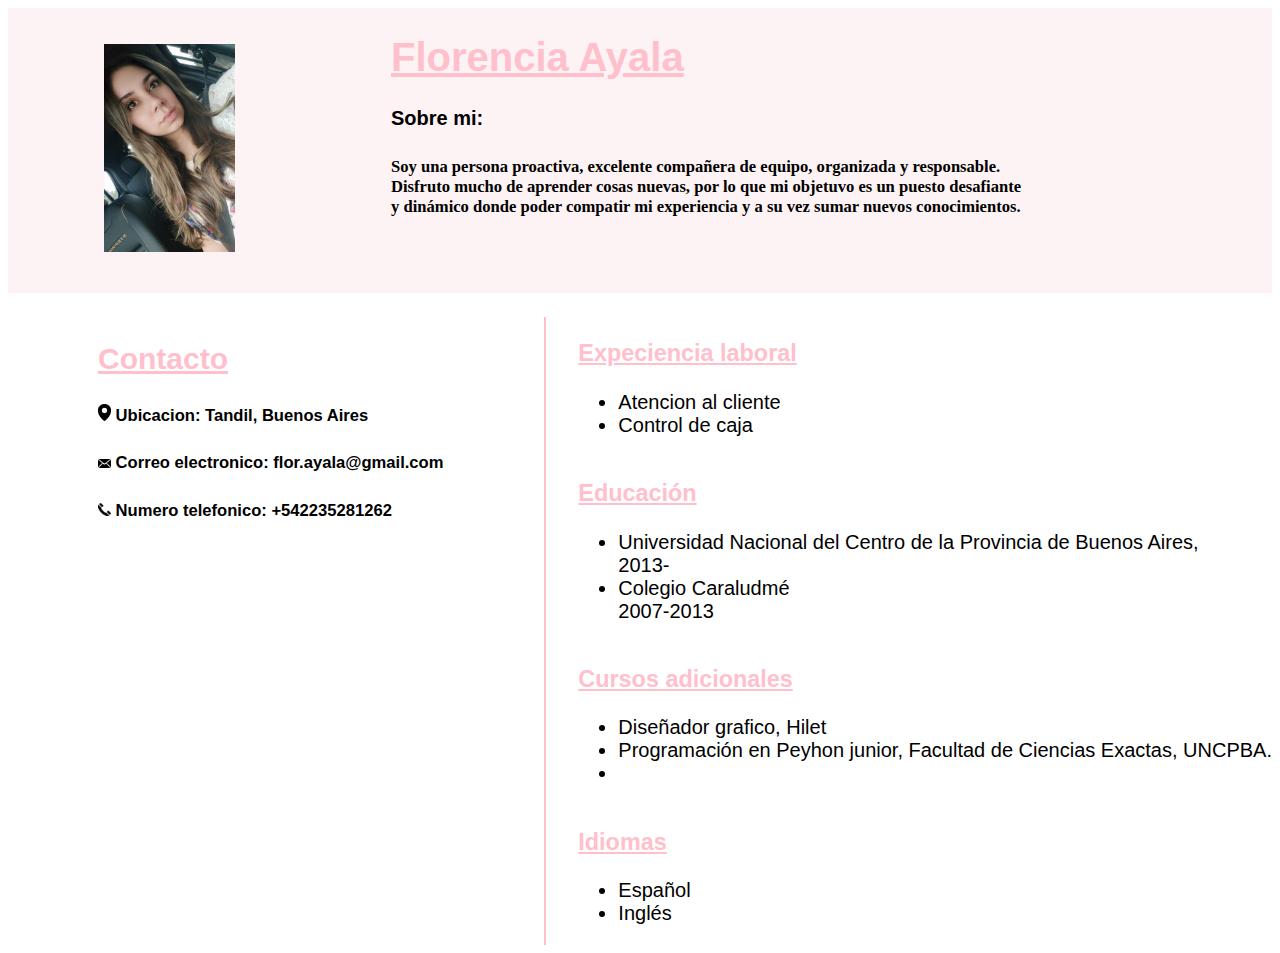
<file: html/index.html>
<!DOCTYPE html>
<html lang="en">
  <head>
    <meta charset="UTF-8" />
    <meta name="viewport" content="width=device-width, initial-scale=1.0" />
    <link rel="stylesheet" href="../css/style.css" />
    <title>Home</title>
  </head>

  <body>
    <header>
      <div class="contenedor-datos">

           <!--foto de cv-->

        <div class="foto">
          <img id="foto_1" src="../imagenes/cv.jpg" alt="foto de Florencia" />
        </div>

        
        <div class="datos_principales">

           <!--Descripcion-->
          <h1 class="nombre"> Florencia Ayala </h1>

          <h4>Sobre mi:</h4>

          <h5 class="descripcion-mia">
            Soy una persona proactiva, excelente compañera de equipo, organizada
            y responsable. Disfruto mucho de aprender cosas nuevas, por lo que
            mi objetuvo es un puesto desafiante y dinámico donde poder compatir
            mi experiencia y a su vez sumar nuevos conocimientos.

          </h5>
          
        </div>
      </div>
    </header>

    <div class="contenedor-datos-personales">

         <!--CONTACTO-->


      <div class="columna_1">

        <h2 class="contacto">Contacto</h2>

        <h5 class="img-contacto">
          <img src="../imagenes/ubicacion.png" alt="Icono de ubicacion" />
          Ubicacion: Tandil, Buenos Aires
        </h5>

        <h5 class="img-contacto">
          <img src="../imagenes/mail.png" alt="Icono de mail" />
          Correo electronico: flor.ayala@gmail.com
        </h5>

        <h5 class="img-contacto">
          <img src="../imagenes/telefono.png" alt="Icono de telefono" />
          Numero telefonico: +542235281262
        </h5>

      </div>

      <div class="columna_2">

         <!--EXPERIENCIA LABORAL-->
        <div>
          <h3>Expeciencia laboral</h3>
          <ul>
            <li>Atencion al cliente</li>
            <li>Control de caja</li>
           
          </ul>
        </div>


           <!--EDUCACION-->


        <div>
          <h3>Educación</h3>
          <ul>
            <li>
              Universidad Nacional del Centro de la Provincia de Buenos Aires,<br />
              2013-
            </li>
            <li>
              Colegio Caraludmé <br />
              2007-2013
            </li>
          </ul>
        </div>


           <!--CURSOS EXTRA-->


        <div>
          <h3>Cursos adicionales</h3>
          <ul>
            <li>Diseñador grafico, Hilet
              
            </li>
            <li>
              Programación en Peyhon junior, Facultad de Ciencias Exactas,
              UNCPBA.
            </li>
            <li></li>
          </ul>
        </div>


        <!--IDIOMA-->

        <div>
          <h3>Idiomas</h3>
          <ul>
            <li>Español</li>
            <li>Inglés</li>
          </ul>
        </div>
      </div>
    </div>
  </body>
</html>
</file>
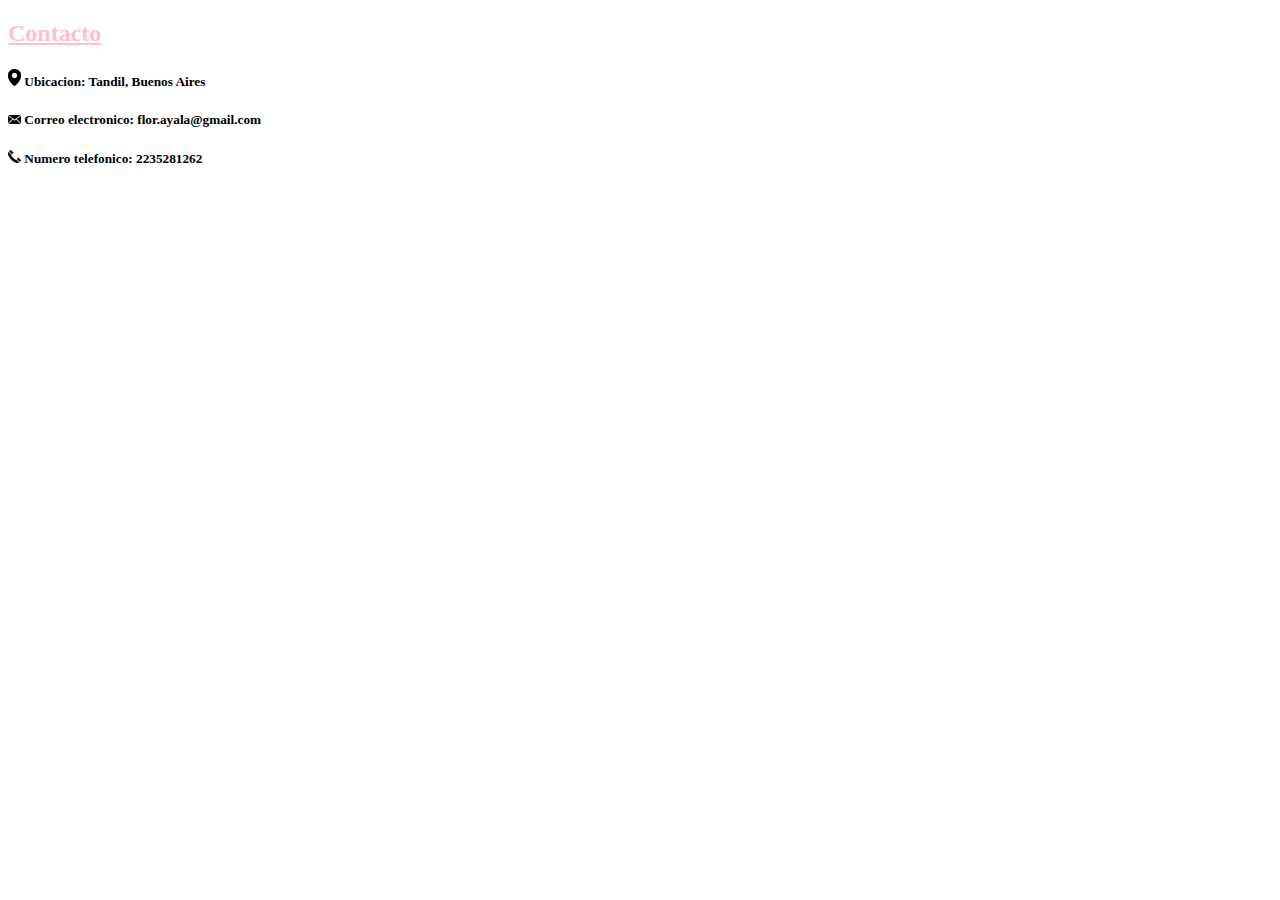
<file: html/contacto.html>
<!DOCTYPE html>
<html lang="en">
<head>
    <meta charset="UTF-8">
    <meta name="viewport" content="width=device-width, initial-scale=1.0">
    <link rel="stylesheet" href="../css/style.css">
    <title>Document</title>
</head>
<body>
    <div class="columna_1">
        <h2 class="contacto">Contacto</h2>

        <h5 class="img-contacto">
          <img src="../imagenes/ubicacion.png" alt="" />
          Ubicacion: Tandil, Buenos Aires
        </h5>
        <h5 class="img-contacto">
          <img src="../imagenes/mail.png" alt="" />
          Correo electronico: flor.ayala@gmail.com
        </h5>
        <h5 class="img-contacto">
          <img src="../imagenes/telefono.png" alt="" />
          Numero telefonico: 2235281262
        </h5>
      </div>
    
</body>
</html>
</file>
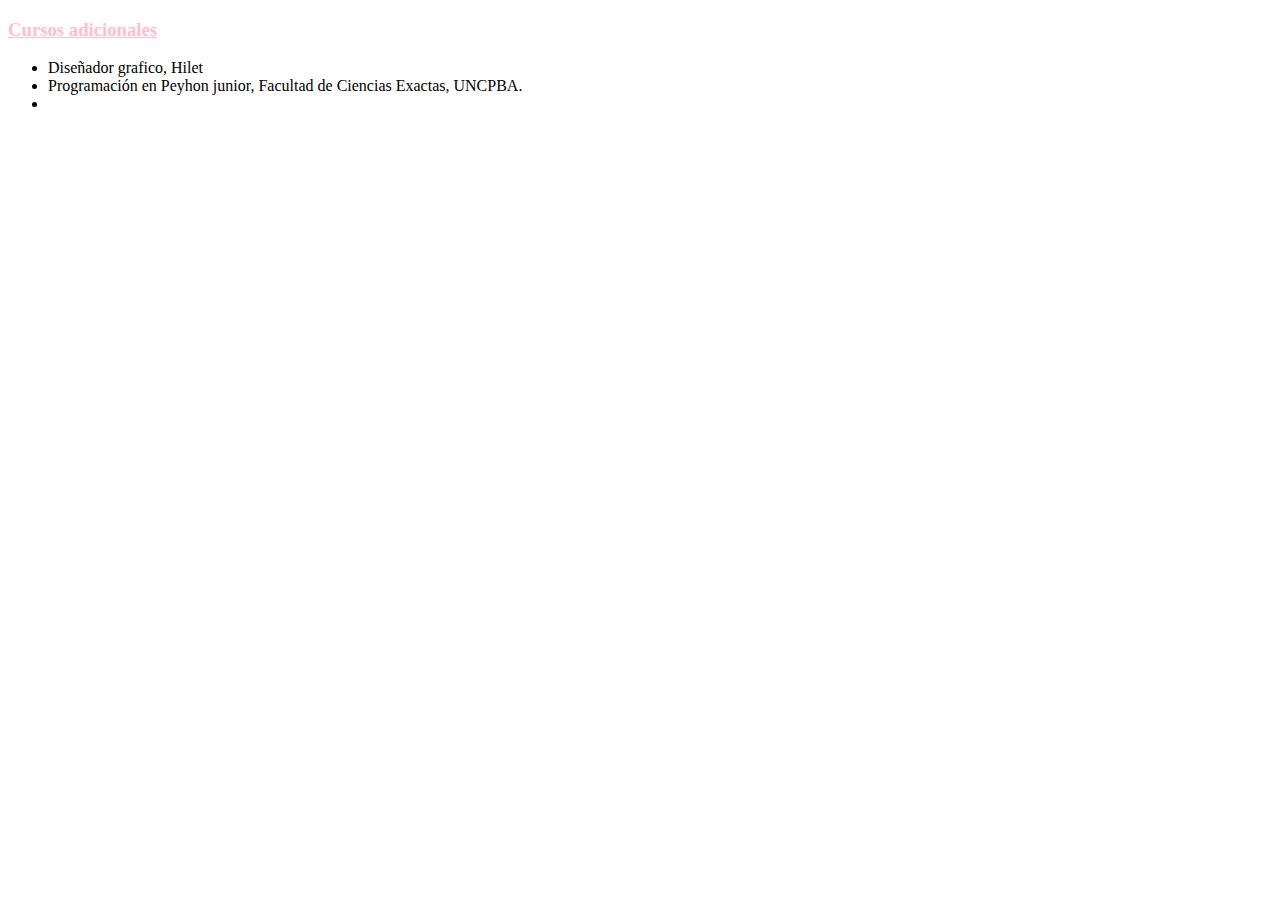
<file: html/cursos-adicionales.html>
<!DOCTYPE html>
<html lang="en">
<head>
    <meta charset="UTF-8">
    <meta name="viewport" content="width=device-width, initial-scale=1.0">
    <link rel="stylesheet" href="../css/style.css">
    <title>Document</title>
</head>
<body>
     <div>
          <h3>Cursos adicionales</h3>
          <ul>
            <li>Diseñador grafico, Hilet</li>
            <li>
              Programación en Peyhon junior, Facultad de Ciencias Exactas,
              UNCPBA.
            </li>
            <li></li>
          </ul>
        </div>
    
</body>
</html>
</file>
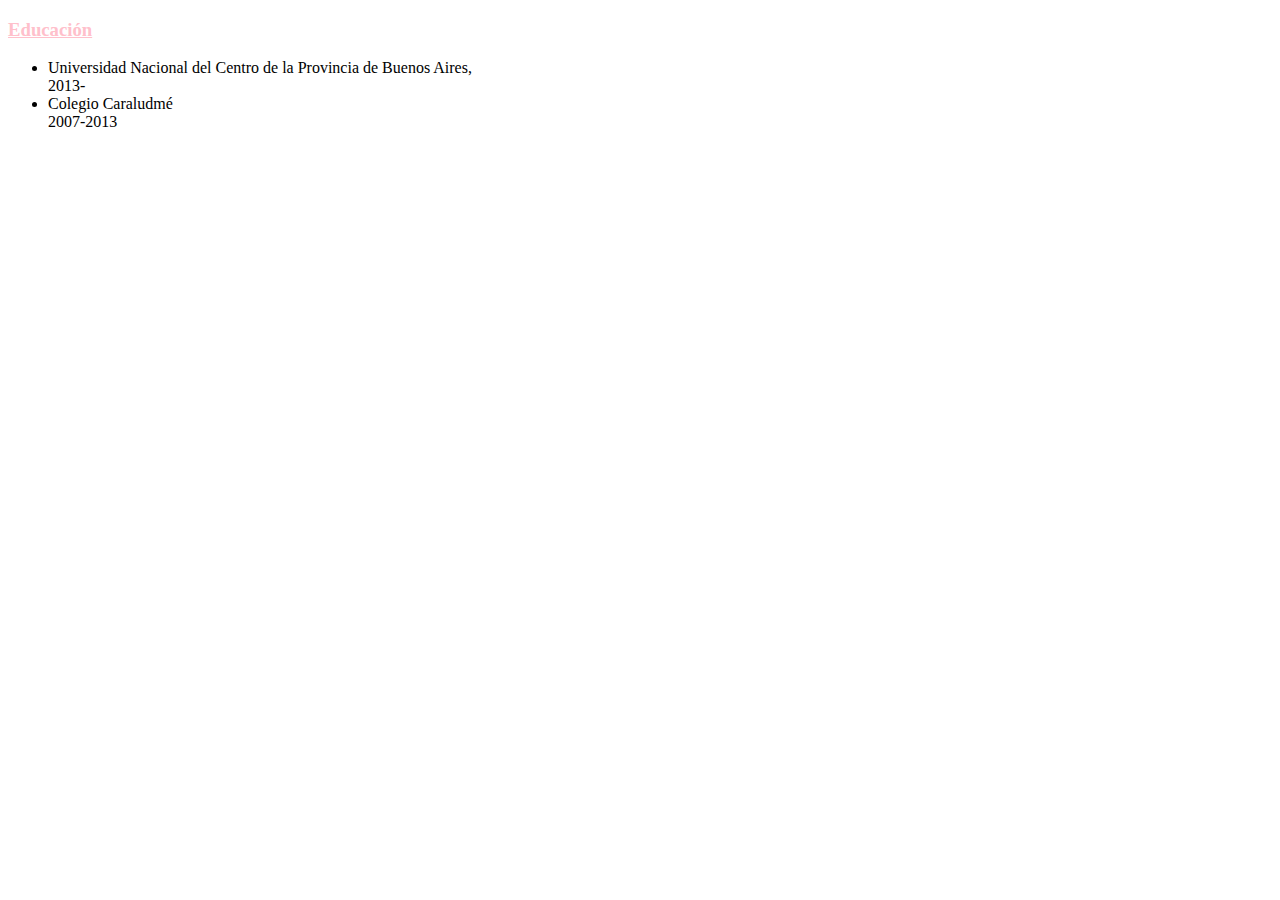
<file: html/educacion.html>
<!DOCTYPE html>
<html lang="en">
<head>
    <meta charset="UTF-8">
    <meta name="viewport" content="width=device-width, initial-scale=1.0">
    <link rel="stylesheet" href="/css/style.css">
    <title>Document</title>
</head>
<body>
    <div>
        <h3>Educación</h3>
        <ul>
          <li>
            Universidad Nacional del Centro de la Provincia de Buenos Aires,
            <br />
            2013-
          </li>

          <li>
            Colegio Caraludmé <br />
            2007-2013
          </li>
        </ul>
      </div>
    
</body>
</html>
</file>
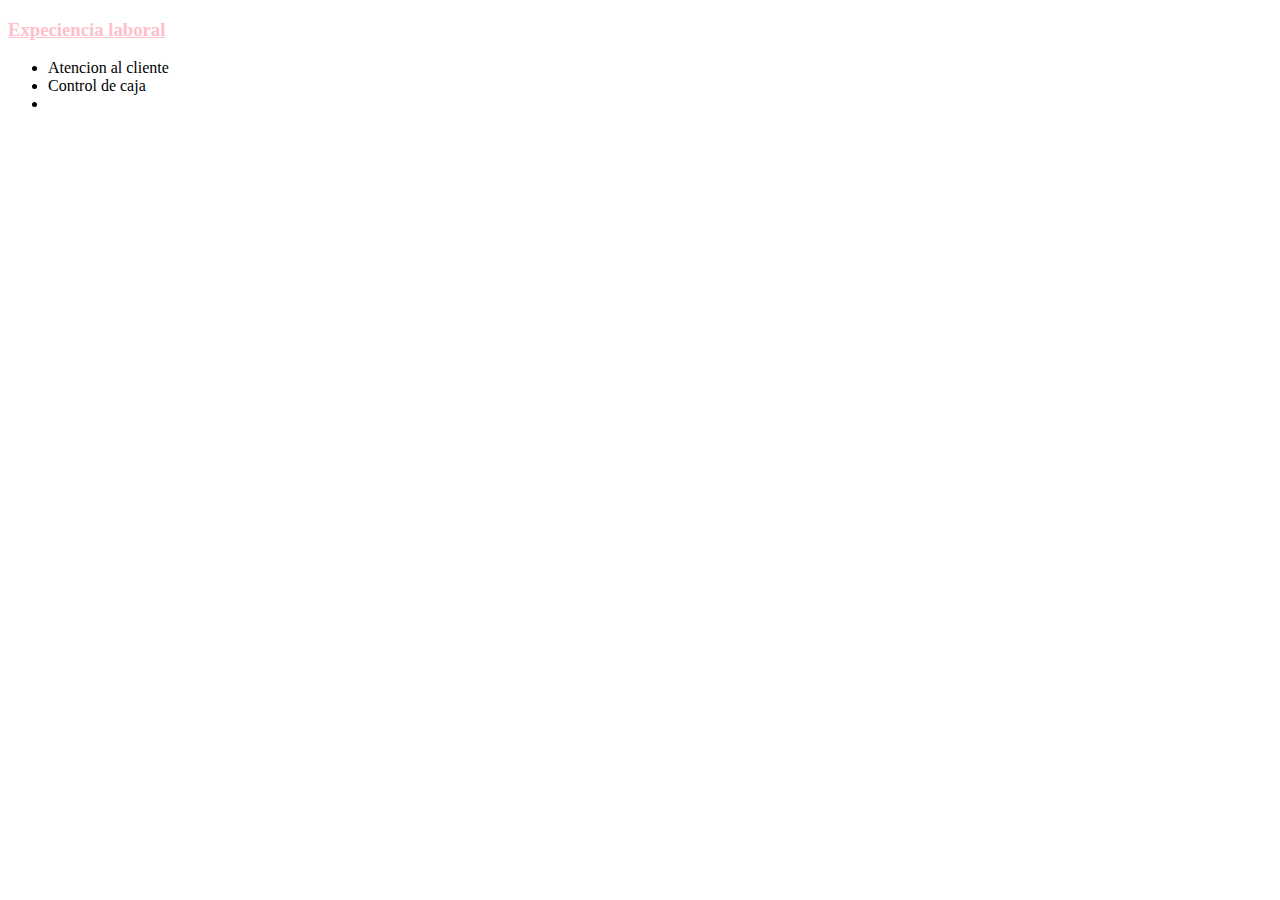
<file: html/experiencia-laboral.html>
<!DOCTYPE html>
<html lang="en">
<head>
    <meta charset="UTF-8">
    <meta name="viewport" content="width=device-width, initial-scale=1.0">
    <link rel="stylesheet" href="/css/style.css">
    <title>Document</title>
</head>
<body>
    <div>
        <h3>Expeciencia laboral</h3>
        <ul>
          <li>Atencion al cliente</li>
          <li>Control de caja</li>
          <li></li>
        </ul>
      </div>
</body>
</html>
</file>
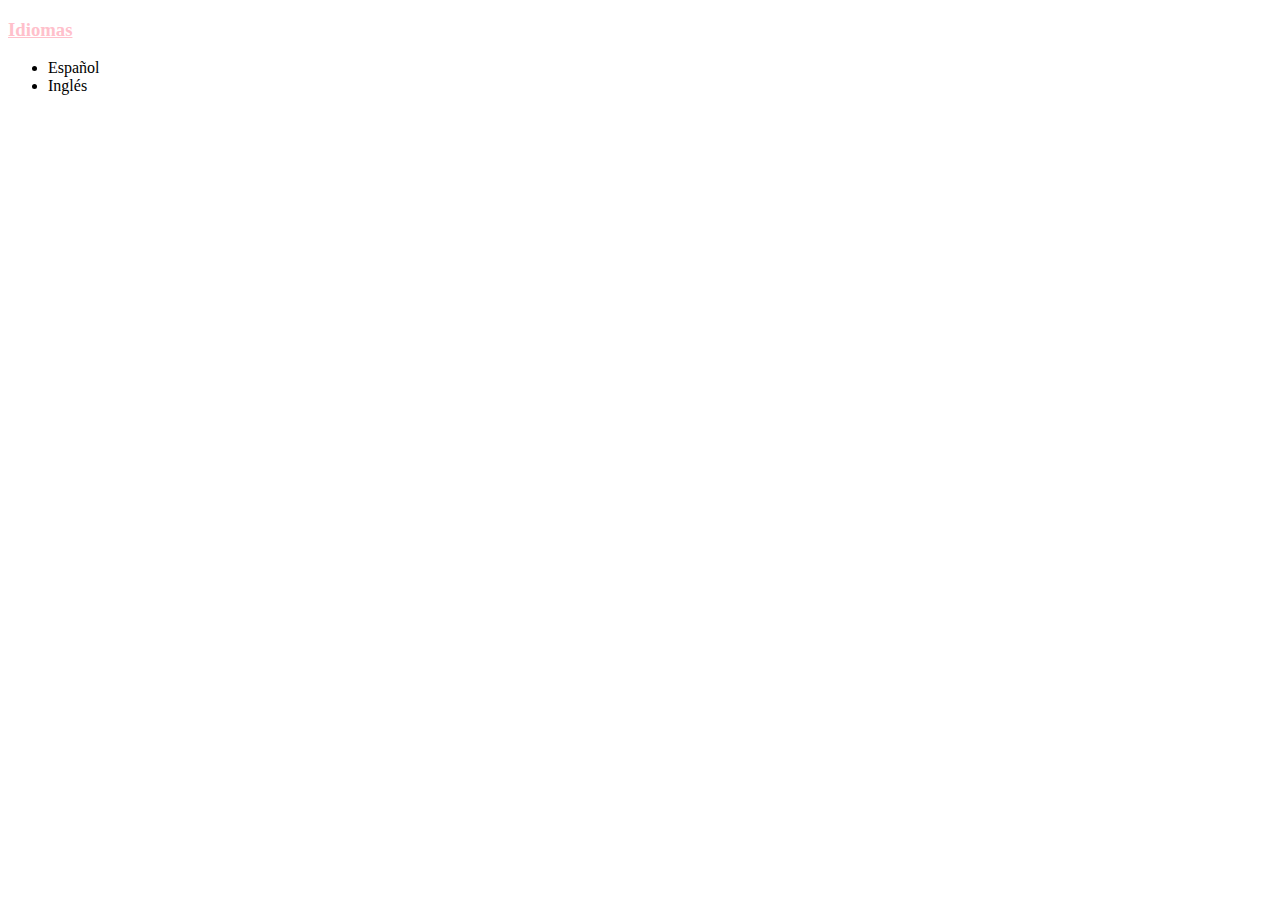
<file: html/idiomas.html>
<!DOCTYPE html>
<html lang="en">
<head>
    <meta charset="UTF-8">
    <meta name="viewport" content="width=device-width, initial-scale=1.0">
    <link rel="stylesheet" href="/css/style.css">
    <title>Document</title>
</head>
<body>
    <div>
        <h3>Idiomas</h3>
        <ul>
          <li>Español</li>
          <li>Inglés</li>
        </ul>
      </div>
</body>
</html>
</file>
<file: css/style.css>
.descripcion-mia{
font-family:'Times New Roman', Times, serif;

}

.contacto, .nombre, h3{
    color: pink;
     text-decoration: underline;
}

.img-contacto img {
    width: 13px;
}

.datos_principales{
    width: 50%;
    margin-right: 189px;

}

#foto_1{
    height: 208px;
    width: 131px;
    padding: 36px;
   
}



.contenedor-datos{
    display: flex;
    justify-content: space-around;
    font-size: 20px;
    font-family: 'Quicksand', sans-serif;  
    background-color: rgb(253, 243, 244);
    margin-bottom: 24px;
 }


.contenedor-datos-personales{
    display: flex;
    justify-content: space-between;
    font-size: 20px;
    font-family: 'Quicksand', sans-serif;  
    
    margin-left: 90px;
   
}

.columna_2{
    display: flex;
    flex-direction: column;
    border-left: 2px solid pink;
    padding-left: 32px;
    
}

.columna_1{
   padding-right: 66px;
}
</file>
